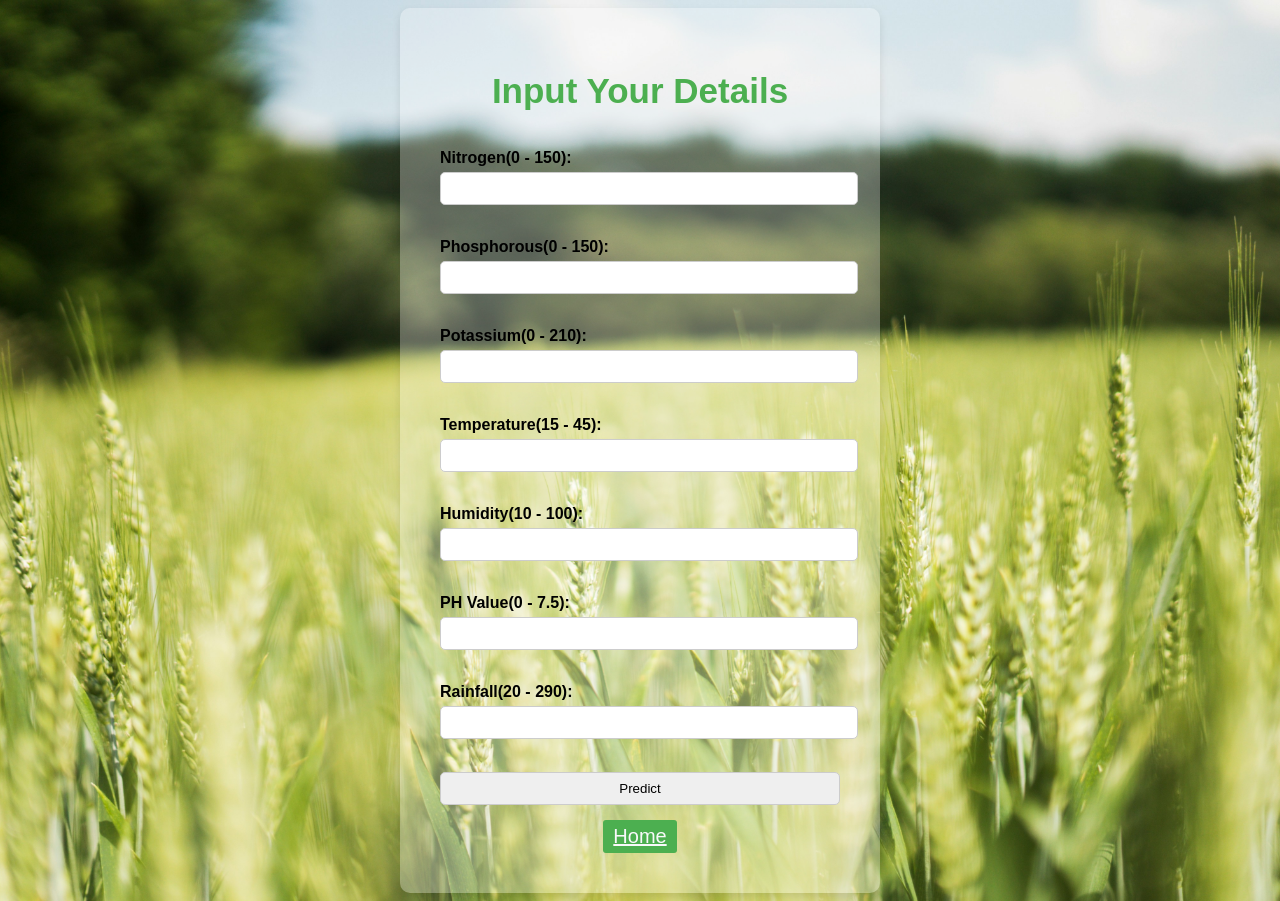
<file: templates/index.html>
<!DOCTYPE html>
<html lang="en">
<head>
    <meta charset="UTF-8">
    <meta name="viewport" content="width=device-width, initial-scale=1.0">
    <title>HarvestMate</title>
    <link rel="stylesheet" type="text/css" href="../static/styles.css">
</head>
<body>
    <div class="card">
        <h1 class="color1">Input Your Details </h1><br>
        <form action="/predict" method="post">
            <div class="form-group">
                <label for="N">Nitrogen(0 - 150):</label>
                <input type="text" id="N" name="N" required><br><br>
            </div>
            <div class="form-group">
                <label for="P">Phosphorous(0 - 150):</label>
                <input type="text" id="P" name="P" required><br><br>
            </div>
            <div class="form-group">
                <label for="K">Potassium(0 - 210):</label>
                <input type="text" id="K" name="K" required><br><br>
            </div>
            <div class="form-group">
                <label for="temperature">Temperature(15 - 45):</label>
                <input type="text" id="temperature" name="temperature" required><br><br>
            </div>
            <div class="form-group">
                <label for="humidity">Humidity(10 - 100):</label>
                <input type="text" id="humidity" name="humidity" required><br><br>
            </div>
            <div class="form-group">
                <label for="ph">PH Value(0 - 7.5):</label>
                <input type="text" id="ph" name="ph" required><br><br>
            </div>
            <div class="form-group">
                <label for="rainfall">Rainfall(20 - 290):</label>
                <input type="text" id="rainfall" name="rainfall" required><br><br>
            </div>
            <div class="form-group" >
                <input type="submit" value="Predict" required>
            </div>
        </form>
        <div class="center">
            <button id="start-button">
                <a href="/">Home</a>
            </button>
        </div> 
    </div>
</body>
</html>
</file>
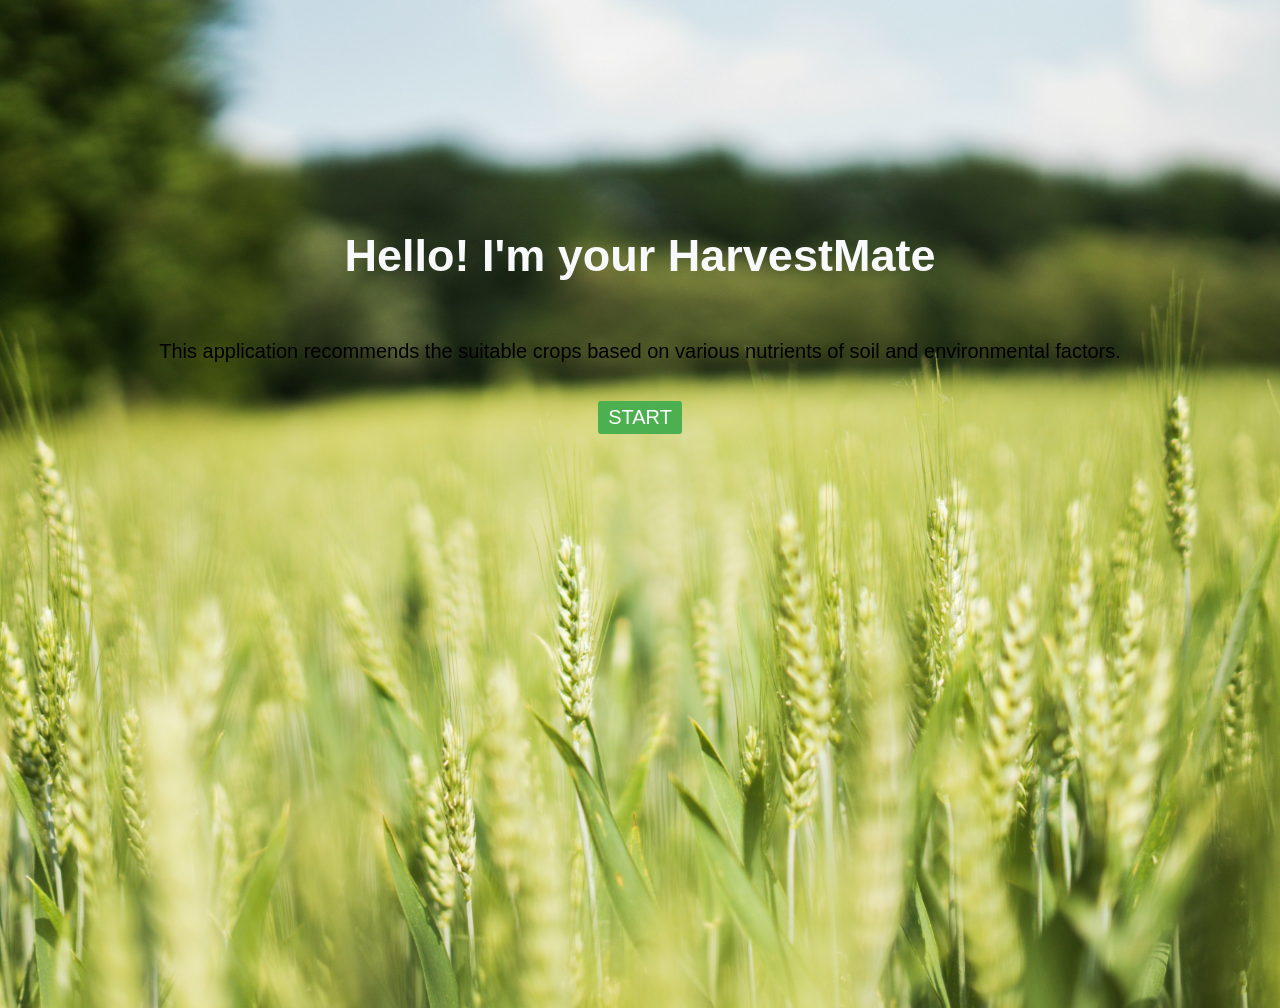
<file: templates/home.html>
<!DOCTYPE html>
<html lang="en">
<head>
    <meta charset="UTF-8">
    <meta name="viewport" content="width=device-width, initial-scale=1.0">
    <title>HarvestMate</title>
    <link rel="stylesheet" type="text/css" href="../static/styles.css">
</head>
<body class="container">
    <div class="bb">
        <h1 class="hh">Hello! I'm your HarvestMate</h1><br>
        <p>This application recommends the suitable crops based on various nutrients of soil and environmental factors.</p><br>
        <form action="/index" method="get">
            <button id="start-button">START</button>
        </form>
    </div>
</body>
</html>
</file>
<file: static/styles.css>
body {
    background-image: url('crop11.jpg'); 
    background-size: cover;
    background-position: center;
    background-repeat: no-repeat;
    font-family: Arial, sans-serif;
}

.color{
    -webkit-text-fill-color: #f8f9fa;
    font-size: 35px;
}

.color1{
    -webkit-text-fill-color: #4CAF50;
    font-size: 35px;
}

.container {
    height: 100vh; 
    display: flex;
    justify-content: center;
    font-family: Arial, sans-serif;
    text-align: center;
    margin-top: 100px;
}

.container1 {
    height: 100vh; 
    display: flex;
    justify-content: center;
    align-items: center;
    font-family: Arial, sans-serif;
    text-align: center;
    margin-top: 100px;
}


.card {
    width: 400px;
    margin: 0 auto;
    padding: 40px;
    border-radius: 10px;
    box-shadow: 0 4px 8px rgba(0, 0, 0, 0.1);
    background-color: #ffffff4a;
}

.card h1 {
    text-align: center;
    margin-bottom: 20px;
}

.form-group {
    margin-bottom: 15px;
}

.form-group1 {
    margin-bottom: 15px;
    text-align: center;
}


.form-group label {
    display: block;
    font-weight: bold;
    margin-bottom: 5px;
}

.form-group input {
    width: 100%;
    padding: 8px;
    border-radius: 5px;
    border: 1px solid #ccc;
}

.form-group input:hover {
    background-color: #ccc; 
    color: #f8f9fa;
  }

#predictionResult {
    margin-top: 20px;
    
}

.card1 {
    width: 400px;
    margin: 10px;
    margin-top: -75px; 
    padding: 40px;
    border-radius: 10px;
    box-shadow: 0 4px 8px rgba(0, 0, 0, 0.1);
    background-color: #ffffff43;
    text-align: center;
}



.bb {
    font-family: Arial, sans-serif;
    text-align: center;
    margin-top: 100px;
}

.hh {
    font-size: 45px;
    text-shadow: #4CAF50;
    margin-bottom: 20px;
    -webkit-text-fill-color: #f8f9fa;
    animation-name: example;
    animation-duration: 5s;
    animation-timing-function: ease;
    animation-iteration-count: infinite;
    animation-direction: alternate;
}


#start-button {
    padding: 5px 10px;
    background-color: #4CAF50;
    color: white;
    border: none;
    border-radius: 3px;
    cursor: pointer;
    font-size: 20px;
}

#start-button:hover {
    background-color: #45a049;
}

.center {
    text-align: center;
    -webkit-text-fill-color: #f8f9fa;
  }
  .crop-container {
    display: flex; 
    justify-content: flex-start; 
    flex-wrap: wrap; /* Allow wrapping of items to the next line if space is insufficient */
    gap: 30px; /* Space between the crops */
    text-align: center; /* Center the text within each crop item */
    width: 100%; /* Ensures container takes full width of parent */
}


.cardr {
    padding: 20px;
    border: 2px ;
    border-radius: 10px;
    background-color:  #ffffff43;
    margin: 20px;
}

.form-groupr {
    text-align: center;
}

.crop-item {
    display: flex;
    flex-direction: column; /* Ensure each crop item is aligned vertically within itself */
    align-items: center; /* Centers image and text within each crop item */
    max-width: 200px; /* Limits the width of each crop */
}

.crop-item img {
    width: 100%; /* Make images scale according to the container width */
    height: auto; /* Maintain aspect ratio */
    border: 1px solid #ccc;
    border-radius: 8px;
    padding: 10px;
}

p{
    font-size: 20px;
}


h3 {
    font-size: 25px;
    animation-name: example;
    animation-duration: 3s;
    animation-timing-function: ease-in;
    animation-iteration-count: 1;
    animation-direction: alternate;
}

@keyframes example {
    0% {
      opacity: 0;
    }
    100% {
      opacity: 1;
    }
  }
</file>
